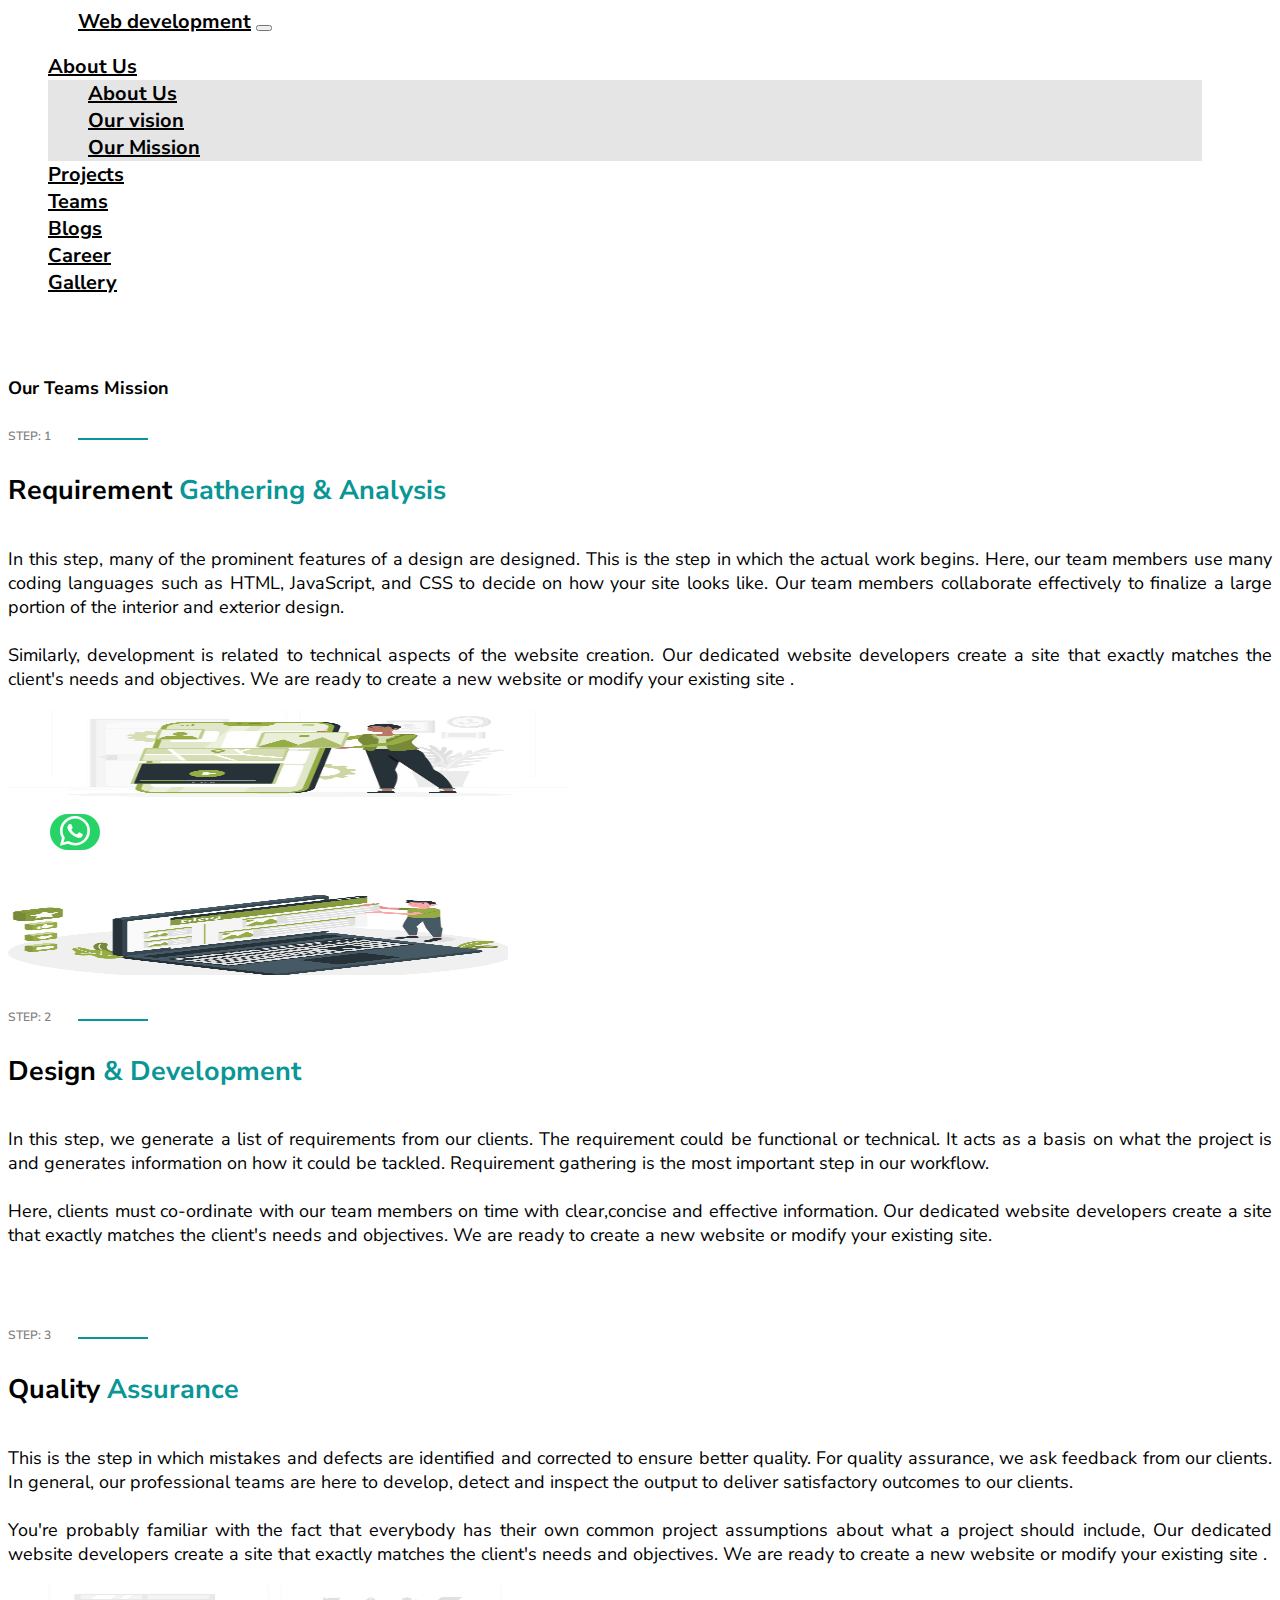
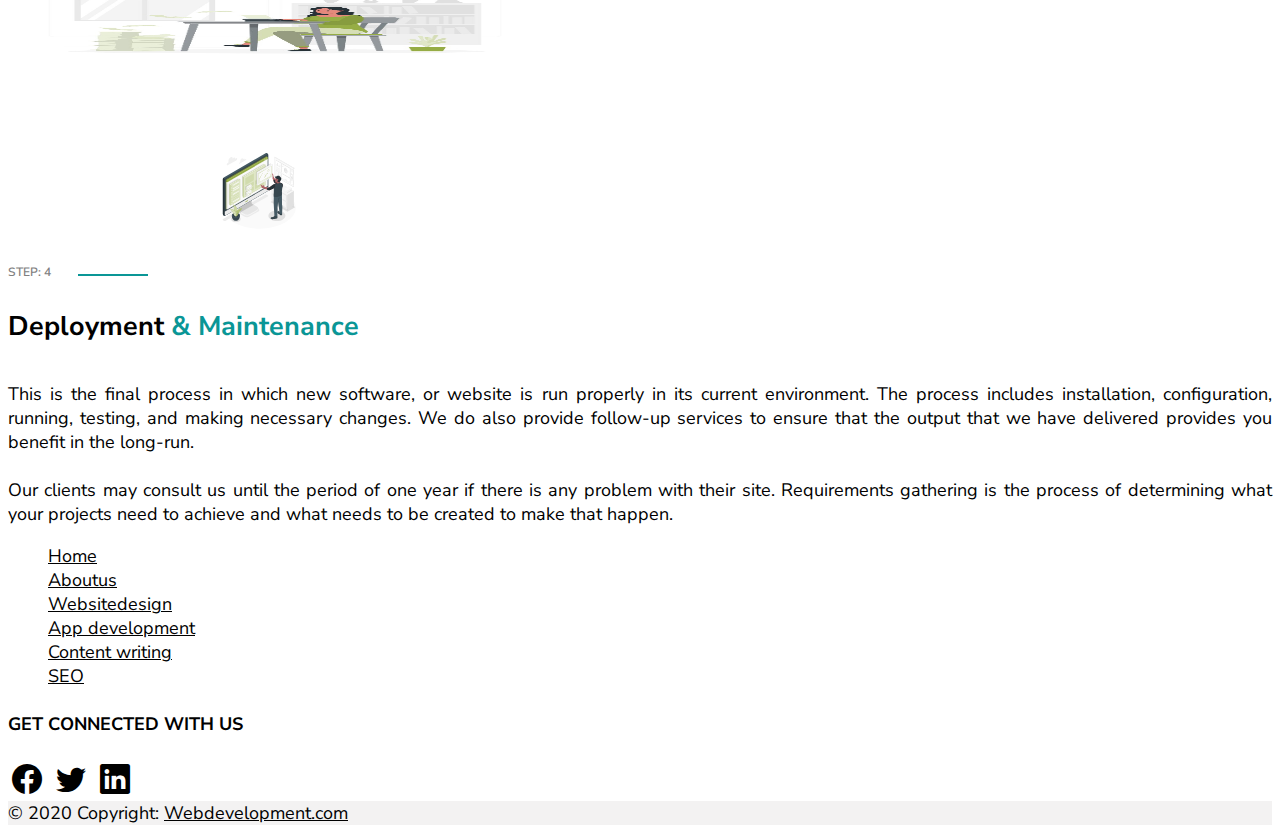
<file: ourmission.html>
<!DOCTYPE html>
<html lang="en">
  <head>
    <meta charset="utf-8" />
    <meta name="viewport" content="width=device-width, initial-scale=1" />
    <title>Bootstrap demo</title>
    <link
      href="https://cdn.jsdelivr.net/npm/bootstrap@5.2.3/dist/css/bootstrap.min.css"
      rel="stylesheet"
      integrity="sha384-rbsA2VBKQhggwzxH7pPCaAqO46MgnOM80zW1RWuH61DGLwZJEdK2Kadq2F9CUG65"
      crossorigin="anonymous"
    />

    <link href="/css/about.css" rel="stylesheet" />
    <link href="css/style.css" rel="stylesheet"/>
  </head>
  <body>
    <div class="fixed-top">
      <!-- <header id="header" class="header fixed-top" data-scrollto-offset="0">  -->
      <nav class="navbar navbar-expand-lg bg-light">
        <div class="container-fluid">
          <a class="navbar-brand" href="index.html">Web development</a>
          <button
            class="navbar-toggler"
            type="button"
            data-bs-toggle="collapse"
            data-bs-target="#navbarNavDropdown"
            aria-controls="navbarNavDropdown"
            aria-expanded="false"
            aria-label="Toggle navigation"
          >
            <span class="navbar-toggler-icon"></span>
          </button>
          <div class="collapse navbar-collapse" id="navbarNavDropdown">
            <ul class="navbar-nav ms-auto nav-fill w-50">
              <li class="nav-item dropdown">
                <a
                  class="nav-link dropdown-toggle active"
                  href="#"
                  role="button"
                  data-bs-toggle="dropdown"
                  aria-expanded="false"
                >
                  About Us
                </a>
                <ul class="dropdown-menu">
                  <li>
                    <a class="dropdown-item" href="aboutus.html">About Us</a>
                  </li>
                  <li><a class="dropdown-item" href="#">Our vision</a></li>
                  <li>
                    <a class="dropdown-item" href="#"> Our Mission</a>
                  </li>
                </ul>
              </li>
              <li class="nav-item">
                <a class="nav-link" href="#">Projects</a>
              </li>
              <li class="nav-item">
                <a class="nav-link" href="#">Teams</a>
              </li>
              <li class="nav-item">
                <a class="nav-link" href="#">Blogs</a>
              </li>
              <li class="nav-item">
                <a class="nav-link" href="#">Career</a>
              </li>
              <li class="nav-item">
                <a class="nav-link" href="#">Gallery</a>
              </li>
            </ul>
          </div>
        </div>
      </nav>
    </div>
    <!-- nav close -->
    <main id="ourmission">
      <section class="mission-steps1">
        <div class="container">
          <div class="row pt-5">
           
            <div
              class="col-12 col-lg-6 d-md-flex flex-column  "
            >
            <h4>Our Teams Mission</h4>
              <h6>STEP: 1</h6>
              <h2>Requirement <span>Gathering & Analysis</span></h2>
              <p>
                In this step, many of the prominent features of a design are
                designed. This is the step in which the actual work begins.
                Here, our team members use many coding languages such as HTML,
                JavaScript, and CSS to decide on how your site looks like. Our
                team members collaborate effectively to finalize a large portion
                of the interior and exterior design. <br /><br />
                Similarly, development is related to technical aspects of the
                website creation. Our dedicated website developers create a site
                that exactly matches the client's needs and objectives. We are
                ready to create a new website or modify your existing site .
               
              </p>
            </div>
            <div class="col-12 col-lg-6 d-flex justify-content-center align-items-center">
              <img
                src="images/Mobile development-rafiki1.jpg"
                alt="design"
                class="img-fluid"
                width="560px"
                height="100px"
              />
            </div>
          </div>
        </div>
      </section>
      <!-- step2 -->
      <section class="mission-steps2">
        <div class="container">
          <div class="row">
            <div class="col-12 col-lg-6 d-flex align-items-center">
              <div class="text-center">
                <img
                  src="images/Blog post-amico.jpg"
                  alt="design"
                  class="img-fluid"
                  width="500px"
                  height="80px"
                />
              </div>
            </div>
            <div
              class="col-12 col-lg-6 d-flex flex-column "
            >
              <h6>STEP: 2</h6>
              <h2>Design <span> & Development</span></h2>
              <p>
                In this step, we generate a list of requirements from our
                clients. The requirement could be functional or technical. It
                acts as a basis on what the project is and generates information
                on how it could be tackled. Requirement gathering is the most
                important step in our workflow. <br /><br />
                Here, clients must co-ordinate with our team members on time
                with clear,concise and effective information. Our dedicated
                website developers create a site that exactly matches the
                client's needs and objectives. We are ready to create a new
                website or modify your existing site.
              </p>
            </div>
          </div>
        </div>
      </section>
      <!-- step3 -->
      <section class="mission-steps3">
        <div class="container">
          <div class="row">
            <div
              class="col-12 col-lg-6 d-flex flex-column pt-5"
            >
              <h6>STEP: 3</h6>
              <h2>Quality <span>Assurance</span></h2>
              <p >
                This is the step in which mistakes and defects are identified
                and corrected to ensure better quality. For quality assurance,
                we ask feedback from our clients. In general, our professional
                teams are here to develop, detect and inspect the output to
                deliver satisfactory outcomes to our clients.<br /><br />
                You're probably familiar with the fact that everybody has their
                own common project assumptions about what a project should
                include, Our dedicated website developers create a site that
                exactly matches the client's needs and objectives. We are ready
                to create a new website or modify your existing site .
              </p>
            </div>
            <div class="col-12 col-lg-6 d-flex  align-items-center">
              <img
                src="images/Typewriter-rafiki1.jpg"
                alt="design"
                class="img-fluid"
                width="530px"
                height="80px"
              />
            </div>
          </div>
        </div>
      </section>
      <!-- step4 -->
      <section class="mission-steps4">
        <div class="container">
          <div class="row">
            <div class="col-12 col-lg-6 d-flex ">
              <div class="text-center"><img
                src="images/Asset selection-amico.svg"
                alt="design"
                class="img-fluid"
                width="500px"
                height="80px"
              />
            </div>
            </div>
            <div
              class="col-12 col-lg-6 d-flex flex-column "
            >
              <h6>STEP: 4</h6>
              <h2>Deployment <span> & Maintenance</span></h2>
              <p>
                This is the final process in which new software, or website is
                run properly in its current environment. The process includes
                installation, configuration, running, testing, and making
                necessary changes. We do also provide follow-up services to
                ensure that the output that we have delivered provides you
                benefit in the long-run.
                <br /><br>
                Our clients may consult us until the period of one year if there
                is any problem with their site. Requirements gathering is the
                process of determining what your projects need to achieve and
                what needs to be created to make that happen.
              </p>
            </div>
          </div>
        </div>
      </section>

      <!-- whatsup -->
      <button
      type="button"
      class="fixed-whatsapp"
      data-bs-toggle="modal"
      data-bs-target="#exampleModal"
      data-bs-whatever="@mdo"
    >
      <i class="bi bi-whatsapp"></i>
    </button>

    <div
    class="modal fade"
    id="exampleModal"
    tabindex="-1"
    aria-labelledby="exampleModalLabel"
    aria-hidden="true"
    style="display: none"
  >
    <div class="modal-dialog">
      <div class="modal-content">
        <div class="modal-header">
          <h1 class="modal-title fs-5" id="exampleModalLabel">New message</h1>
          <button
            type="button"
            class="btn-close"
            data-bs-dismiss="modal"
            aria-label="Close"
          ></button>
        </div>
        <div class="modal-body">
          <form>
            <div class="mb-3">
              <label for="recipient-name" class="col-form-label">Title</label>
              <input type="text" class="form-control" id="recipient-name" />
            </div>
            <div class="mb-3">
              <label for="message-text" class="col-form-label"
                >Message:</label
              >
              <textarea class="form-control" id="message-text"></textarea>
            </div>
          </form>
        </div>
        <div class="modal-footer">
          <button
            type="button"
            class="btn btn-secondary"
            data-bs-dismiss="modal"
          >
            Close
          </button>
          <button type="button" class="btn btn-primary">Send message</button>
        </div>
      </div>
    </div>
  </div>

      <!-- footer -->
      
    <footer class="text-center text-lg-start footer">
      <div class="container p-4">
        <div class="row">
          <div
            class="col-12 col-lg-12 mb-md-0 d-flex justify-content-center align-item-center"
          >
            <div>
              <ul class="list-unstyled mb-0 d-md-flex gap-4">
                <li>
                  <a href="index.html" > Home</a>
                </li>
                <li>
                  <a href="#!" >Aboutus</a>
                </li>

                <li>
                  <a href="#!" >Websitedesign</a>
                </li>

                <li>
                  <a href="#!" >App development</a>
                </li>
                <li>
                  <a href="#!" >Content writing</a>
                </li>
                <li>
                  <a href="#!" >SEO</a>
                </li>
              </ul>
              <h4 class="text-center pt-4">GET CONNECTED WITH US</h4>
              <div class="d-flex gap-3 justify-content-center icons">
                <i class="bi bi-facebook"></i>
                <i class="bi bi-twitter"></i>
                <i class="bi bi-linkedin"></i>
              </div>
            </div>
          </div>
        </div>
      </div>

      <div
        class="text-center p-3 copyright"
        
      >
        © 2020 Copyright:
        <a  href="https://mdbootstrap.com/"
          >Webdevelopment.com</a
        >
      </div>
    </footer>
    </main>
    <script
      src="https://cdn.jsdelivr.net/npm/bootstrap@5.2.3/dist/js/bootstrap.bundle.min.js"
      integrity="sha384-kenU1KFdBIe4zVF0s0G1M5b4hcpxyD9F7jL+jjXkk+Q2h455rYXK/7HAuoJl+0I4"
      crossorigin="anonymous"
    ></script>
  </body>
</html>
</file>
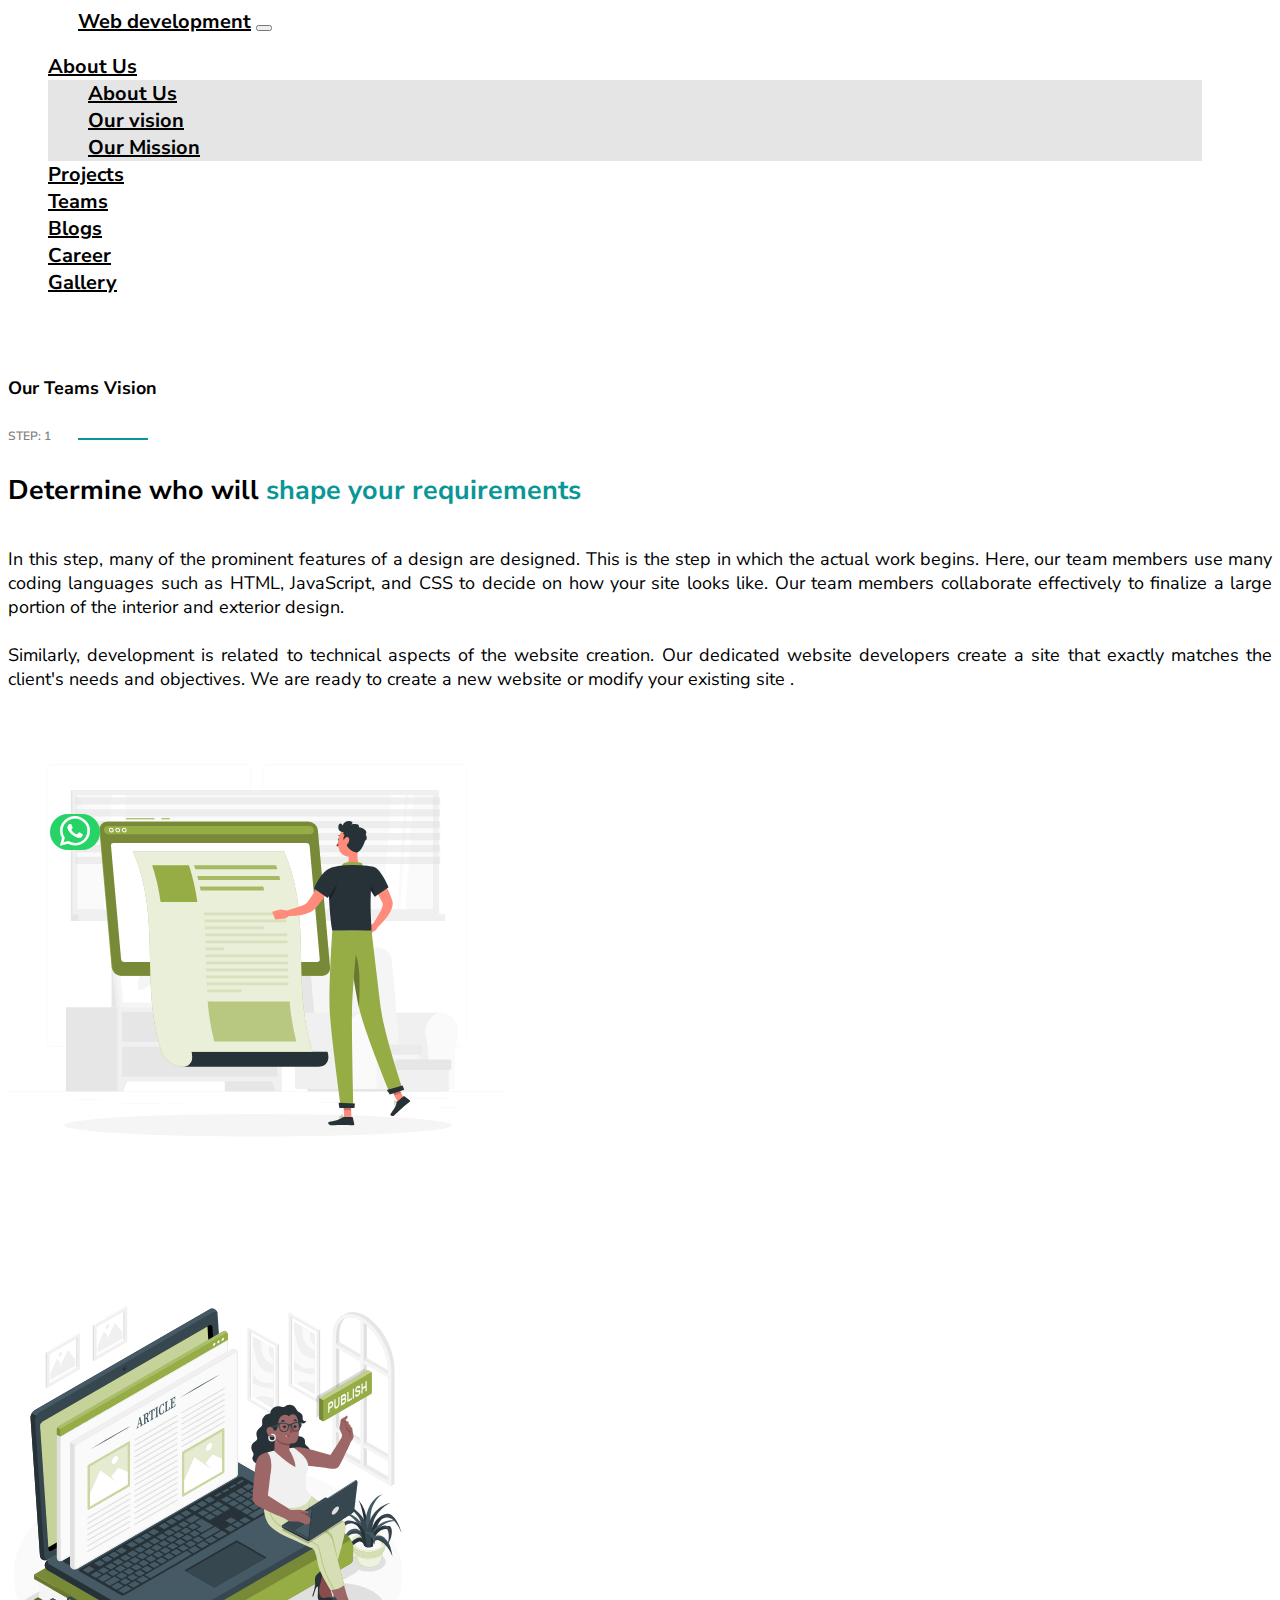
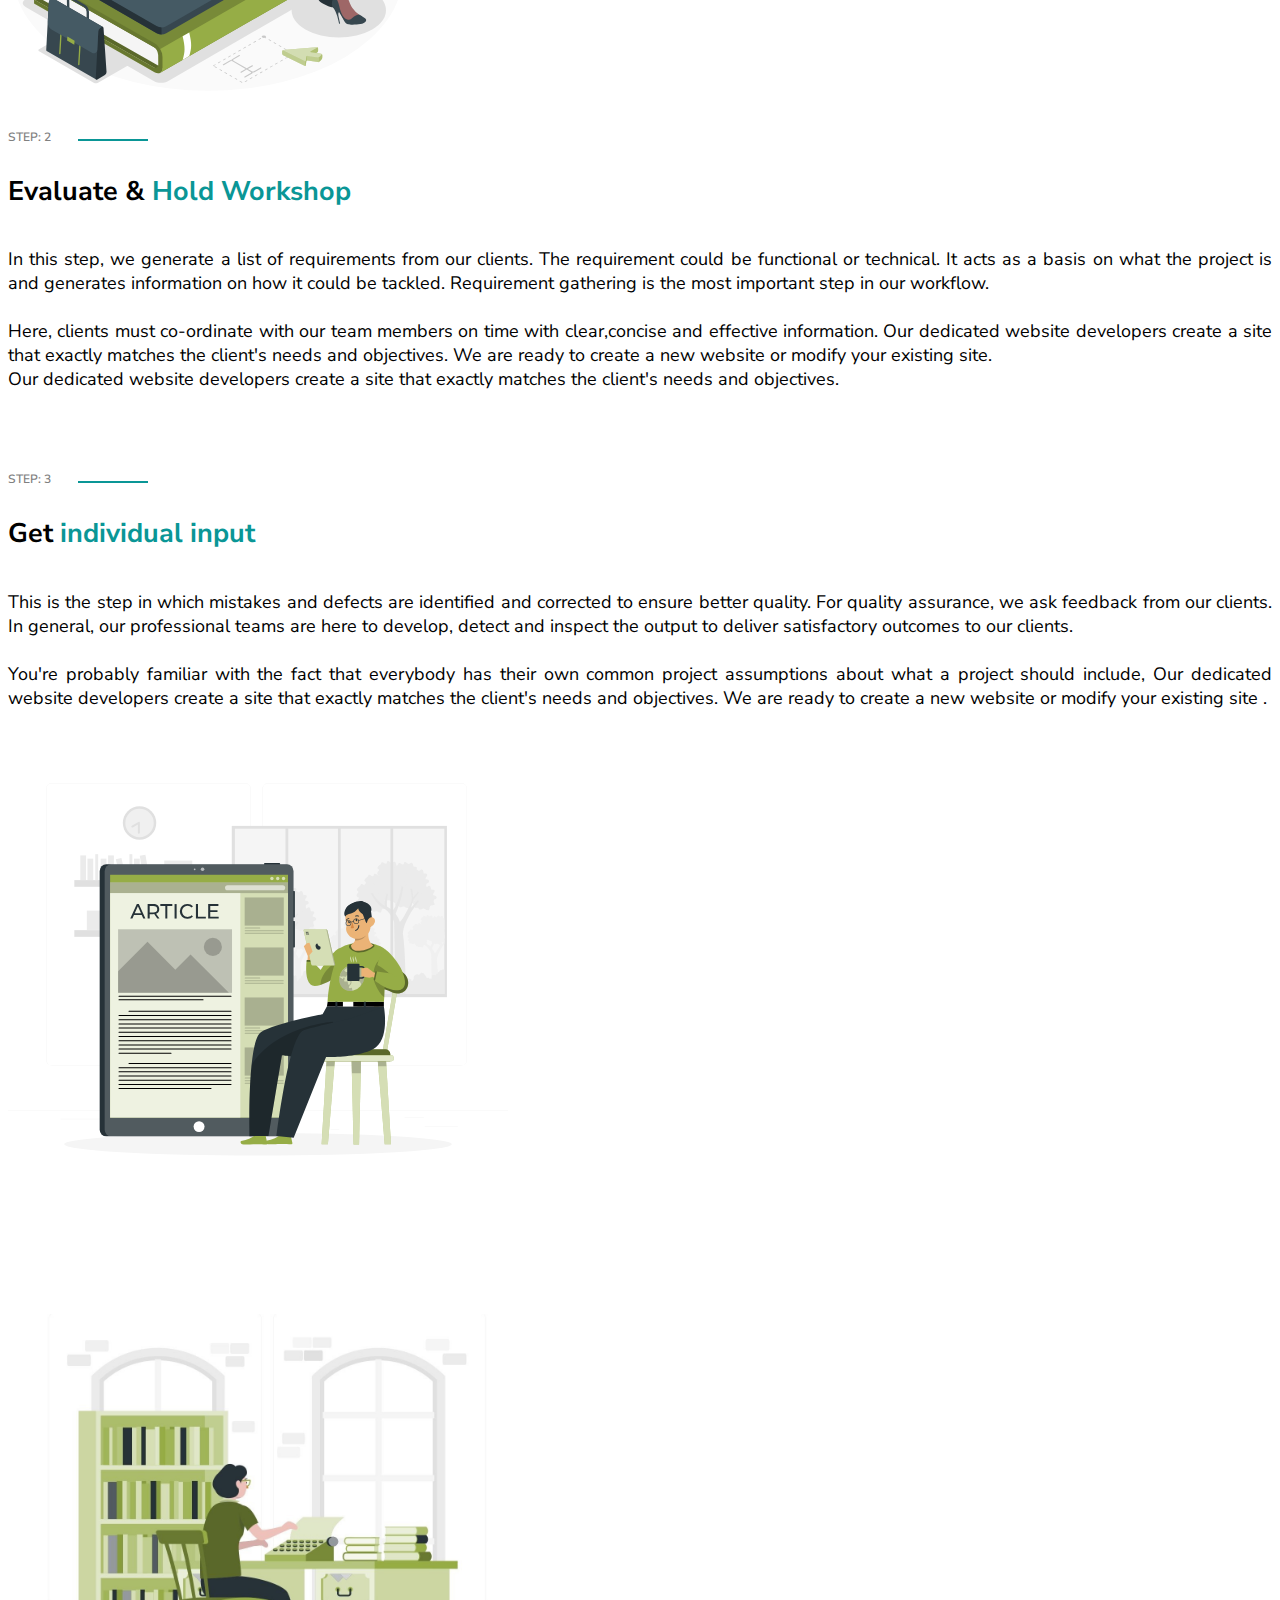
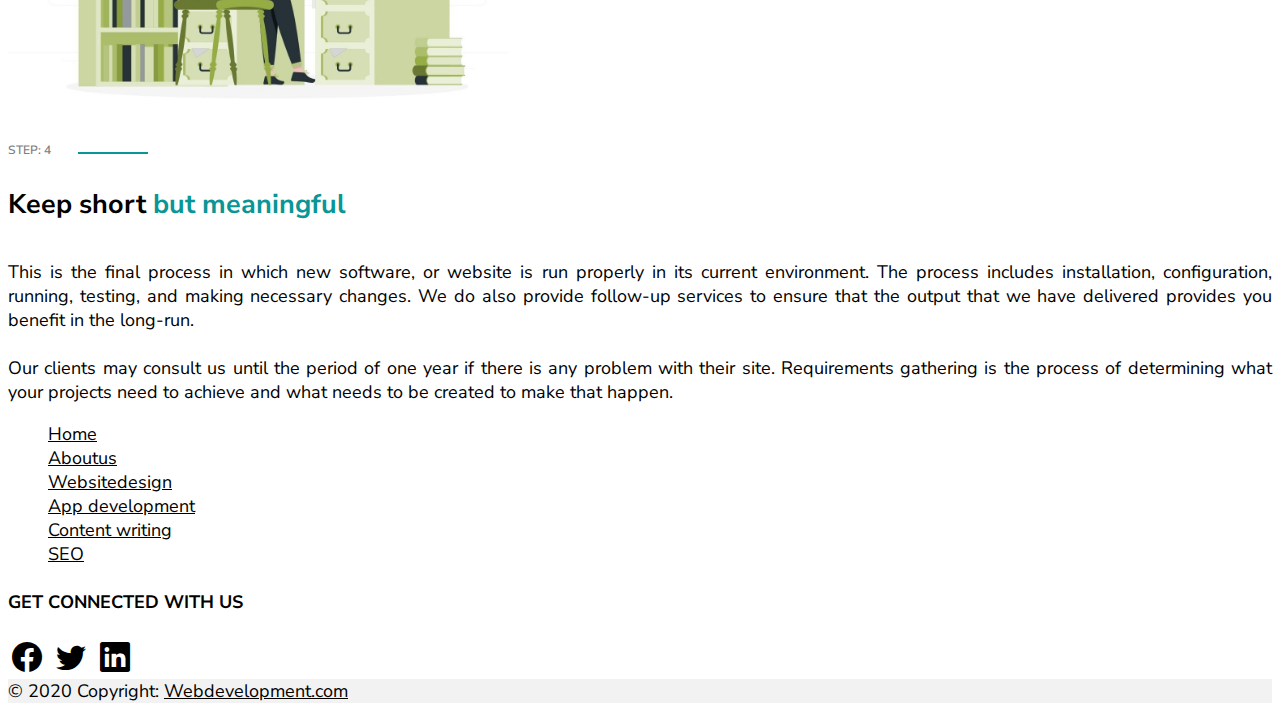
<file: ourvision.html>
<!DOCTYPE html>
<html lang="en">
  <head>
    <meta charset="utf-8" />
    <meta name="viewport" content="width=device-width, initial-scale=1" />
    <title>Bootstrap demo</title>
    <link
      href="https://cdn.jsdelivr.net/npm/bootstrap@5.2.3/dist/css/bootstrap.min.css"
      rel="stylesheet"
      integrity="sha384-rbsA2VBKQhggwzxH7pPCaAqO46MgnOM80zW1RWuH61DGLwZJEdK2Kadq2F9CUG65"
      crossorigin="anonymous"
    />

    <link href="/css/about.css" rel="stylesheet" />
    <link href="css/style.css" rel="stylesheet" />
  </head>
  <body>
    <div class="fixed-top">
      <!-- <header id="header" class="header fixed-top" data-scrollto-offset="0">  -->
      <nav class="navbar navbar-expand-lg bg-light">
        <div class="container-fluid">
          <a class="navbar-brand" href="index.html">Web development</a>
          <button
            class="navbar-toggler"
            type="button"
            data-bs-toggle="collapse"
            data-bs-target="#navbarNavDropdown"
            aria-controls="navbarNavDropdown"
            aria-expanded="false"
            aria-label="Toggle navigation"
          >
            <span class="navbar-toggler-icon"></span>
          </button>
          <div class="collapse navbar-collapse" id="navbarNavDropdown">
            <ul class="navbar-nav ms-auto nav-fill w-50">
              <li class="nav-item dropdown">
                <a
                  class="nav-link dropdown-toggle active"
                  href="#"
                  role="button"
                  data-bs-toggle="dropdown"
                  aria-expanded="false"
                >
                  About Us
                </a>
                <ul class="dropdown-menu">
                  <li>
                    <a class="dropdown-item" href="aboutus.html">About Us</a>
                  </li>
                  <li><a class="dropdown-item" href="#">Our vision</a></li>
                  <li>
                    <a class="dropdown-item" href="ourmission.html">
                      Our Mission</a
                    >
                  </li>
                </ul>
              </li>
              <li class="nav-item">
                <a class="nav-link" href="#">Projects</a>
              </li>
              <li class="nav-item">
                <a class="nav-link" href="#">Teams</a>
              </li>
              <li class="nav-item">
                <a class="nav-link" href="#">Blogs</a>
              </li>
              <li class="nav-item">
                <a class="nav-link" href="#">Career</a>
              </li>
              <li class="nav-item">
                <a class="nav-link" href="#">Gallery</a>
              </li>
            </ul>
          </div>
        </div>
      </nav>
    </div>
    <!-- nav close -->
    <main id="ourmission">
      <section class="mission-steps1">
        <div class="container">
          <div class="row pt-5">
            <div class="col-12 col-lg-6 d-md-flex flex-column">
              <h4>Our Teams Vision</h4>
              <h6>STEP: 1</h6>
              <h2>Determine who will <span>shape your requirements</span></h2>
              <p>
                In this step, many of the prominent features of a design are
                designed. This is the step in which the actual work begins.
                Here, our team members use many coding languages such as HTML,
                JavaScript, and CSS to decide on how your site looks like. Our
                team members collaborate effectively to finalize a large portion
                of the interior and exterior design. <br /><br />
                Similarly, development is related to technical aspects of the
                website creation. Our dedicated website developers create a site
                that exactly matches the client's needs and objectives. We are
                ready to create a new website or modify your existing site .
              </p>
            </div>
            <div
              class="col-12 col-lg-6 d-flex justify-content-center align-items-center"
            >
              <img
                src="images/Wall post-rafiki.svg"
                alt="design"
                class="img-fluid"
                width="500px"
               
              />
            </div>
          </div>
        </div>
      </section>
      <!-- step2 -->
      <section class="mission-steps2">
        <div class="container">
          <div class="row">
            <div class="col-12 col-lg-6 d-flex align-items-center">
              
                <img
                  src="images/Publish article-amico.svg"
                  alt="design"
                  class="img-fluid "
                  width="400px"
                  
                  
                
                />
              
            </div>
            <div class="col-12 col-lg-6 d-flex flex-column">
              <h6>STEP: 2</h6>
              <h2>Evaluate & <span> Hold Workshop</span></h2>
              <p>
                In this step, we generate a list of requirements from our
                clients. The requirement could be functional or technical. It
                acts as a basis on what the project is and generates information
                on how it could be tackled. Requirement gathering is the most
                important step in our workflow. <br /><br />
                Here, clients must co-ordinate with our team members on time
                with clear,concise and effective information. Our dedicated
                website developers create a site that exactly matches the
                client's needs and objectives. We are ready to create a new
                website or modify your existing site.<br>
                Our dedicated
                website developers create a site that exactly matches the
                client's needs and objectives.
              </p>
            </div>
          </div>
        </div>
      </section>
      <!-- step3 -->
      <section class="mission-steps3">
        <div class="container">
          <div class="row">
            <div
              class="col-12 col-lg-6 d-md-flex flex-column justify-content-center"
            >
              <h6>STEP: 3</h6>
              <h2>Get <span>individual input</span></h2>
              <p >
                This is the step in which mistakes and defects are identified
                and corrected to ensure better quality. For quality assurance,
                we ask feedback from our clients. In general, our professional
                teams are here to develop, detect and inspect the output to
                deliver satisfactory outcomes to our clients.<br /><br />
                You're probably familiar with the fact that everybody has their
                own common project assumptions about what a project should
                include, Our dedicated website developers create a site that
                exactly matches the client's needs and objectives. We are ready
                to create a new website or modify your existing site .
              </p>
            </div>
            <div class="col-12 col-lg-6 d-flex justify-content-center align-items-center">
              <img
                src="images/Online article-rafiki.svg"
                alt="design"
                class="img-fluid"
                width="500px"
                
              />
            </div>
          </div>
        </div>
      </section>
      <!-- step4 -->
      <section class="mission-steps4">
        <div class="container">
          <div class="row">
            <div class="col-12 col-lg-6 d-flex ">
            
                <img
                  src="images/Writing room-rafiki.jpg"
                  alt="design"
                  class="img-fluid "
                  width="500px"
                 
                />
              
            </div>
            <div
              class="col-12 col-lg-6 d-flex flex-column "
            >
              <h6>STEP: 4</h6>
              <h2>Keep short <span>but meaningful </span></h2>
              <p>
                This is the final process in which new software, or website is
                run properly in its current environment. The process includes
                installation, configuration, running, testing, and making
                necessary changes. We do also provide follow-up services to
                ensure that the output that we have delivered provides you
                benefit in the long-run.
                <br /><br />
                Our clients may consult us until the period of one year if there
                is any problem with their site. Requirements gathering is the
                process of determining what your projects need to achieve and
                what needs to be created to make that happen.
                
              </p>
            </div>
          </div>
        </div>
      </section>

      <!-- whatsup -->
      <button
        type="button"
        class="fixed-whatsapp"
        data-bs-toggle="modal"
        data-bs-target="#exampleModal"
        data-bs-whatever="@mdo"
      >
        <i class="bi bi-whatsapp"></i>
      </button>

      <div
        class="modal fade"
        id="exampleModal"
        tabindex="-1"
        aria-labelledby="exampleModalLabel"
        aria-hidden="true"
        style="display: none"
      >
        <div class="modal-dialog">
          <div class="modal-content">
            <div class="modal-header">
              <h1 class="modal-title fs-5" id="exampleModalLabel">
                New message
              </h1>
              <button
                type="button"
                class="btn-close"
                data-bs-dismiss="modal"
                aria-label="Close"
              ></button>
            </div>
            <div class="modal-body">
              <form>
                <div class="mb-3">
                  <label for="recipient-name" class="col-form-label"
                    >Title</label
                  >
                  <input type="text" class="form-control" id="recipient-name" />
                </div>
                <div class="mb-3">
                  <label for="message-text" class="col-form-label"
                    >Message:</label
                  >
                  <textarea class="form-control" id="message-text"></textarea>
                </div>
              </form>
            </div>
            <div class="modal-footer">
              <button
                type="button"
                class="btn btn-secondary"
                data-bs-dismiss="modal"
              >
                Close
              </button>
              <button type="button" class="btn btn-primary">
                Send message
              </button>
            </div>
          </div>
        </div>
      </div>

      <!-- footer -->

      <footer class="text-center text-lg-start footer">
        <div class="container p-4">
          <div class="row">
            <div
              class="col-12 col-lg-12 mb-md-0 d-flex justify-content-center align-item-center"
            >
              <div>
                <ul class="list-unstyled mb-0 d-md-flex gap-4">
                  <li>
                    <a href="index.html"> Home</a>
                  </li>
                  <li>
                    <a href="#!">Aboutus</a>
                  </li>

                  <li>
                    <a href="#!">Websitedesign</a>
                  </li>

                  <li>
                    <a href="#!">App development</a>
                  </li>
                  <li>
                    <a href="#!">Content writing</a>
                  </li>
                  <li>
                    <a href="#!">SEO</a>
                  </li>
                </ul>
                <h4 class="text-center pt-4">GET CONNECTED WITH US</h4>
                <div class="d-flex gap-3 justify-content-center icons">
                  <i class="bi bi-facebook"></i>
                  <i class="bi bi-twitter"></i>
                  <i class="bi bi-linkedin"></i>
                </div>
              </div>
            </div>
          </div>
        </div>

        <div class="text-center p-3 copyright">
          © 2020 Copyright:
          <a href="https://mdbootstrap.com/">Webdevelopment.com</a>
        </div>
      </footer>
    </main>
    <script
      src="https://cdn.jsdelivr.net/npm/bootstrap@5.2.3/dist/js/bootstrap.bundle.min.js"
      integrity="sha384-kenU1KFdBIe4zVF0s0G1M5b4hcpxyD9F7jL+jjXkk+Q2h455rYXK/7HAuoJl+0I4"
      crossorigin="anonymous"
    ></script>
  </body>
</html>
</file>
<file: css/about.css>
@import url("https://cdn.jsdelivr.net/npm/bootstrap-icons@1.10.2/font/bootstrap-icons.css");
@import url('https://fonts.googleapis.com/css2?family=Nunito+Sans:wght@200;300;400;500;600&display=swap');

body{
    font-family: 'Nunito Sans', sans-serif;
}
/* navbar start*/
.navbar-expand-lg{
    font-weight: bold;
     background-color: #fff;
}
.navbar .navbar-brand{
    margin-left: 70px;
   
}
.navbar-collapse .ms-auto{
    margin-right: 70px !important;
}
.navbar a{
    color:#000;
    font-size: 20px;
}

.nav-item .dropdown-menu{
    background-color: rgba(128, 128, 128, 0.205);
} 
.navbar-expand-lg .dropdown-menu :hover {
    color:black !important;
    
  } 
.dropdown:hover .dropdown-menu{
    display: block;
}
.dropdown-menu{
    margin-top: 0;
}

/* about us */

#about p {

    color:rgb(80, 77, 77);
    font-size: 18px; 
    text-align: justify;  
}

#about span{

    color:#0A9696;
}
/* why choose us */
#chooseus{
    background-color: rgb(193 197 196 / 10%);
}
#chooseus .choosecompany p{
    font-size: 18px;
    color:grey;
    text-align: center;
}
#chooseus .card{
    border-radius: 40px;
}
#chooseus .card img{
    width: 50px;
    height:50px;
    margin-left: 35px;   
}
#chooseus .card-text{
    font-size: 18px;
}
#chooseus .card-title{
    font-weight: bold;
}
#chooseus .card .reasontochoose{
    
    margin-left: 25px; 
    color: #96ad46;
    font-size: 35px;
    padding: 18px;

}

/* whatclentssay */

#testimonials h2{
    position: relative;
    display: block;
    
}
#testimonials h2::after{
    content:"";
    position: absolute;
    border: .8px solid #0c0c0c;
    top:0px;
    left: 358px; 
    height: 65px; 
    
       
}

.testimonial-title{
    padding-right: 20px;
}

#testimonials .clientsopinion p{
    font-size: 18px;
    text-align: justify;
    font-weight: 500;
    color: rgb(116, 102, 102);
    
    padding-left: 20px;
}
#testimonials .card{
    border-radius: 40px;
    
}
#testimonials .card-body .perspective{
    font-size: 18px;
    text-align: justify;
    color:rgb(53, 51, 51);
    line-height: 26px;

}
#testimonials .card img{
    border-radius: 50px;
   
    width:80px;
    height:80px;
}
#testimonials .card .trustworthy-people .position{
       color:rgb(70, 69, 69);
}
#testimonials .card .trustworthy-people  h5{
     font-weight: 600;
  
}
#about-dev-company section{
    margin-top: 80px;
}
/* footer */
.footer{

    background-color: #fff;

}
.footer .icons{
    font-size: 23px ;
    color: #000 ;
}
.footer li a{
    color:#000 ;
}
.footer h4{
    color:#000;
}
.footer .copyright{
    background-color: rgba(197, 192, 192, 0.2);
    color:#000 ;
}
.footer .copyright a{
    color:#000 ;
}

/* OUR MISSION STARED */
#ourmission span{
    color:#0A9696;
}
#ourmission h6{
    color: grey;
    font-weight: 600;
    position: relative;
    
    
}
#ourmission h6::after{
    content:"";
    position: absolute;
    border: .8px solid #0A9696;
    width:70px;
    top:10px;
    left:70px;  

}
#ourmission h2{
    font-weight: bolder;
    
}
#ourmission p{
    font-size: 18px;
    text-align: justify;
    padding-top: 15px;
    align-items: center;
}
#ourmission section{
    margin-top: 80px;
}
 /* OUR TEAMS*/
 #ourteams .about-teams h1{
    text-align: center;

 }

 #ourteams .about-teams p{
    text-align: center;
    font-size: 18px;
    margin-top: 0 ;
 }
 #ourteams .about-teams span{
    color: #0A9696;
 }
 
 #ourteams .about-teams .card h5{
    color:#0A9696;
    font-weight: bold;
 }
 #ourteams .about-teams .card h6{
    position: relative;
 }
 #ourteams .about-teams .card h6::after{
    content:"";
    position: absolute;
    border: .8px solid #0a96962e;
    width:60px;
    top:35px;
    left:1px;
 }
 #ourteams .about-teams .card p{
    font-size: 15px;
    padding-top: 20px;
    text-align:left;
 }
 #ourteams .about-teams .card .icons{
    color: #0A9696;
 }
 
 #ourteams .about-teams .card img{
    border-radius: 150px;
    margin-left: 10px;
    margin-top: 20px;
    height: 150px;
    width:150px;
    
    
  }
 #ourteams section{
    margin-top: 80px;
 }  
 /* our skills of teams*/

#ourteams .ourskills h2{
    text-align: center;
 }
 #ourteams .ourskills p{
    text-align: center;
    font-size: 18px;
 }
 #ourteams .ourskills span{
    color: #0A9696;
 }
#ourteams .ourskills .progress{ 
    margin-top:8px;
    height: 10px;  

}
#ourteams .ourskills label{ 
    margin-top:25px;  
    display: flex;
    justify-content: space-between;
    font-weight: 600;
    color:#7D0800;

}
#ourteams .ourskills label span{
    color: #7D0800;
    font-size: 14px;
    font-weight: 600;
}
#ourteams .ourskills .progress-bar{
    background-color:#0A9696;
}
#ourteams .our-clients{
    background-color: #0a969608;
}
 #ourteams .our-clients h5{
    color:grey;
    font-weight: 600;
} 
#ourteams .our-clients span{
    font-weight: bold;
    /* color:rgba(0, 0, 0, 0.764); */
    color: #0A9696;
    
}
#ourteams .our-clients .single{
    text-align: center;
}
</file>
<file: css/style.css>
@import url("https://cdn.jsdelivr.net/npm/bootstrap-icons@1.9.1/font/bootstrap-icons.css");

*,
*::before,
*::after {
    box-sizing: border-box;
}



#landpage h1 {
    padding: 10px;
}
#landpage h2 {
    padding: 5px;
}

#landpage h3 {
    text-align: center;
}

#landpage h4 {
    margin-bottom: 20px;
    text-align: center;
}



p {
    font-size: 18px;
}

#landpage .card {
    height: 100%;
}

ul li {
    list-style: none;
}

span {
    color: #0A9696;
}

.fixed-whatsapp {
    position: fixed;
    bottom: 50px;
    left: 50px;
    border: none;
    background: none;
    background: #25D366;
    border-radius: 50px;
    color:white;
}



.btn {
    background: #0A9696;
    font-size: 18px;
    color: #fff;
}

#hero {
    height: 100%;
}

#hero h1 {
    justify-content: center;
    margin-top: 50px;
}
/* #main h2{
    color:white ;
} */

#hero iframe {
    margin-top: 50px;
}

#hero p {
    font-size: 30px;
    margin-top: 40px;
}

#hero input {
    border-radius: 5px;
}

#hero form {
    margin-top: 20px;
}

/* HERO SECTION END */

#main {

    background-color: #0a969668;

    height: 100%;
    width: 100%;
    margin-top: 50px;
    color:white;
    
}



#banner {
    height: 100%;
    width: 100%;
}

#banner img {
    text-align: center;
    margin-top: 40px;
}

#banner p {
    text-align: center;
    margin-top: 30px;
}

.center {
    display: block;
    margin-left: auto;
    margin-right: auto;
    width: 50%;
}

/* BANNER SECTION END */

#mainpage {

    background: #0a969668;


}

.swiper {
    width: auto;
    height: auto;
}

.swiper-slide {
    text-align: center;
    font-size: 18px;
    /* background: #fff; */

    /* Center slide text vertically */
    display: -webkit-box;
    display: -ms-flexbox;
    display: -webkit-flex;
    display: flex;
    -webkit-box-pack: center;
    -ms-flex-pack: center;
    -webkit-justify-content: center;
    justify-content: center;
    -webkit-box-align: center;
    -ms-flex-align: center;
    -webkit-align-items: center;
    align-items: center;
}


.swiper-slide img {
    display: block;
    width: 100%;
    height: 100%;
    object-fit: cover;
}



body {
    font-size: 18px;
    font-weight: 400;
    /* }
.p-y-2 {
padding-top: 28px;
padding-bottom: 28px;
}
.p-y-3 {
padding-top: 45px;
padding-bottom: 45px;
}
.m-b-1 {
margin-bottom: 18px; 
}
.m-t-1 { 
margin-top: 18px; */
}

/* END SECTION */
#main-page2 p {
    margin-top: 20px;
    margin-bottom: 20px;
}







/* 
MAIN PAGE END */

#main-page3 {

    background: #0a969668;
    height: 100%;
}

#main-page3 input {
    border-radius: 5px;
    margin-top: 30px;
}

#main-page3 p {
    margin-top: 30px;
}

#main-page3 button {
    margin-top: 30px;
}

#main-page .book {
    text-align: start;
    margin-top: 30px;
}

/* END SECTION */

#top-footer h5{
   margin-top: 50px;

}



i {
    
    font-size: 30px;
    padding: 4px;
    align-items: center;

}
</file>
